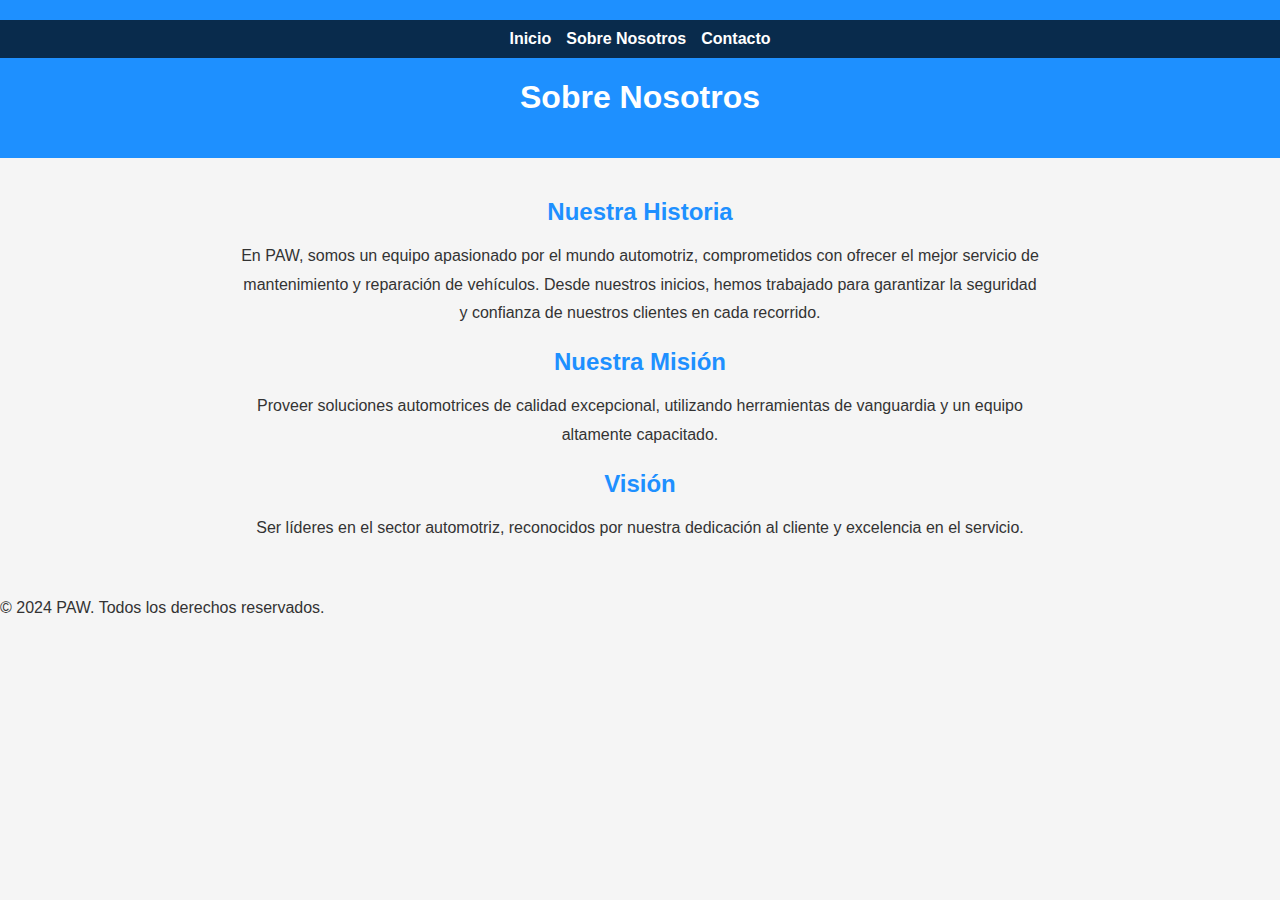
<file: about_us.html>
<!DOCTYPE html>
<html lang="es">
<head>
    <meta charset="UTF-8">
    <meta name="viewport" content="width=device-width, initial-scale=1.0">
    <link rel="stylesheet" href="./css/about_us_style.css">
    <title>Sobre Nosotros - PAW</title>
</head>
<body>
    <header>
        <div class="menu-navegacion">
            <a href="index.html">Inicio</a>
            <a href="about_us.html">Sobre Nosotros</a>
            <a href="contact.html">Contacto</a>
        </div>
        <h1>Sobre Nosotros</h1>
    </header>
    <main>
        <section class="about-section">
            <h2>Nuestra Historia</h2>
            <p>En PAW, somos un equipo apasionado por el mundo automotriz, comprometidos con ofrecer el mejor servicio de mantenimiento y reparación de vehículos. Desde nuestros inicios, hemos trabajado para garantizar la seguridad y confianza de nuestros clientes en cada recorrido.</p>
            <h2>Nuestra Misión</h2>
            <p>Proveer soluciones automotrices de calidad excepcional, utilizando herramientas de vanguardia y un equipo altamente capacitado.</p>
            <h2>Visión</h2>
            <p>Ser líderes en el sector automotriz, reconocidos por nuestra dedicación al cliente y excelencia en el servicio.</p>
        </section>
    </main>
    <footer>
        <p>&copy; 2024 PAW. Todos los derechos reservados.</p>
    </footer>
</body>
</html>
</file>
<file: css/about_us_style.css>
:root {
    --primary-color: #1e90ff;
    --secondary-color: #f5f5f5;
    --text-color: #333333;
}

body {
    font-family: 'Open Sans', sans-serif;
    background-color: var(--secondary-color);
    color: var(--text-color);
    margin: 0;
    padding: 0;
}

header {
    background-color: var(--primary-color);
    color: white;
    text-align: center;
    padding: 20px 0;
}

.menu-navegacion {
    display: flex;
    justify-content: center;
    gap: 15px;
    padding: 10px;
    background-color: rgba(0, 0, 0, 0.7);
}

.menu-navegacion a {
    color: white;
    text-decoration: none;
    font-weight: bold;
    transition: color 0.3s;
}

.menu-navegacion a:hover {
    color: #104e8b;
}

.about-section {
    padding: 20px;
    max-width: 800px;
    margin: auto;
    text-align: center;
}

.about-section h2 {
    color: var(--primary-color);
    margin-bottom: 10px;
}

.about-section p {
    margin-bottom: 20px;
    line-height: 1.8;
}
</file>
